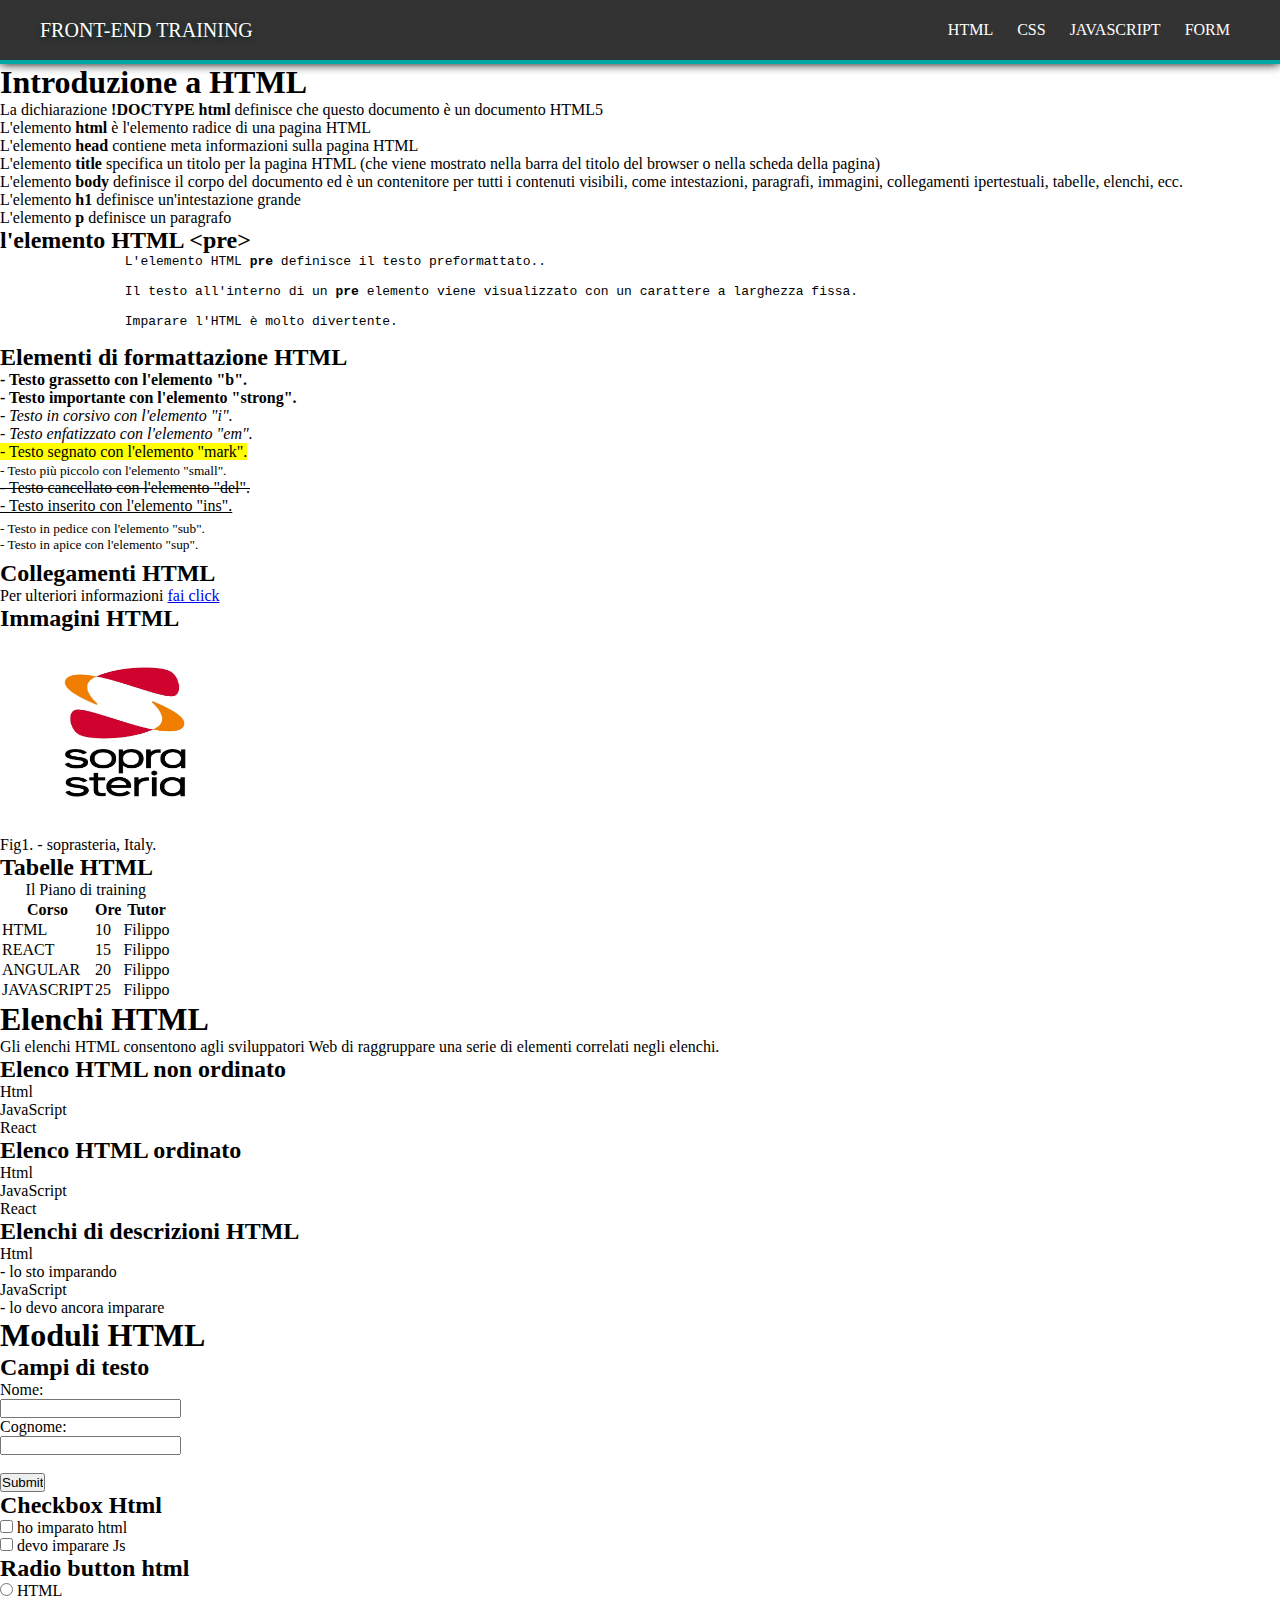
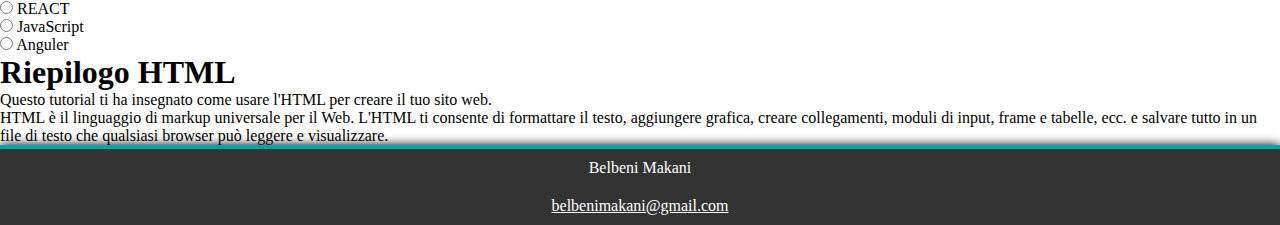
<file: index.html>
<!DOCTYPE html>
<html lang="it">
<head>
    <meta charset="UTF-8">
    <meta http-equiv="X-UA-Compatible" content="IE=edge">
    <meta name="viewport" content="width=device-width, initial-scale=1.0">
    <title>Introduzione a HTML</title>
    <link rel="stylesheet" href="style.css">
</head>
<body>
    <header>  
        <nav>
            <label class="title">Front-End Training</label>
            <ul>
                <li><a href="index.html">HTML</a></li>
                <li><a href="#">CSS</a></li>
                <li><a href="#">JavaScript</a></li>
                <li><a href="form.html">Form</a></li>
            </ul>               
        </nav>
    </header>
    <main class="content">
        <section>
            <h1>Introduzione a HTML</h1>
    
            <p>La dichiarazione <strong>!DOCTYPE html</strong> definisce che questo documento è un documento HTML5</p>
            <p>L'elemento <strong>html</strong> è l'elemento radice di una pagina HTML</p>
            <p>L'elemento <strong>head</strong> contiene meta informazioni sulla pagina HTML</p>
            <p>L'elemento <strong>title</strong> specifica un titolo per la pagina HTML 
                (che viene mostrato nella barra del titolo del browser o nella scheda della pagina)
            </p>
            <p>L'elemento <strong>body</strong> definisce il corpo del documento ed è un contenitore per 
                tutti i contenuti visibili, come intestazioni, paragrafi, immagini, collegamenti 
                ipertestuali, tabelle, elenchi, ecc.
            </p>
            <p>L'elemento <strong>h1</strong> definisce un'intestazione grande</p>
            <p>L'elemento <strong>p</strong> definisce un paragrafo</p>
    
        </section>
        <article>
            <h2>l'elemento HTML &lt;pre&gt;</h2>
            <pre>
                L'elemento HTML <strong>pre</strong> definisce il testo preformattato..
            
                Il testo all'interno di un <strong>pre</strong> elemento viene visualizzato con un carattere a larghezza fissa.
    
                Imparare l'HTML è molto divertente.
            </pre>
        </article>
        
        <article>
            <h2>Elementi di formattazione HTML</h2>
            <p><b>- Testo grassetto con l'elemento "b".</b></p>
            <p><strong>- Testo importante con l'elemento "strong".</strong></p>
            <P><i>- Testo in corsivo con l'elemento "i".</i></P>
            <p><em>- Testo enfatizzato con l'elemento "em".</em></p>
            <p><mark>- Testo segnato con l'elemento "mark".</mark></p>
            <p><small>- Testo più piccolo con l'elemento "small".</small></p>
            <p><del>- Testo cancellato con l'elemento "del".</del></p>
            <p><ins>- Testo inserito con l'elemento "ins".</ins></p>
            <p><sub>- Testo in pedice con l'elemento "sub".</sub></p>
            <p><sup>- Testo in apice con l'elemento "sup".</sup></p>
        </article>
        
        <article>
            <h2>Collegamenti HTML</h2>
            <p>Per ulteriori informazioni <a href="https://www.w3schools.com">fai click</a></p>
        </article>
        
        <article>
            <h2>Immagini HTML</h2>
            <figure>
                <img src="medias/SopraSteria.webp" alt="soprasteria img" width="250" height="200">
                <figcaption>Fig1. - soprasteria, Italy.</figcaption>
              </figure>
        </article>
        <article>
            <h2>Tabelle HTML</h2>
            <table>
                <caption>Il Piano di training</caption>
                <tr>
                  <th>Corso</th>
                  <th>Ore</th>
                  <th>Tutor</th>
                </tr>
                <tr>
                    <td>HTML</td>
                    <td>10</td>
                    <td>Filippo</td>
                </tr>
                <tr>
                    <td>REACT</td>
                    <td>15</td>
                    <td>Filippo</td>
                </tr>
                <tr>
                    <td>ANGULAR</td>
                    <td>20</td>
                    <td>Filippo</td>
                </tr>
                <tr>
                    <td>JAVASCRIPT</td>
                    <td>25</td>
                    <td>Filippo</td>
                </tr>
              </table>
        </article>
        <section>
            <h1>Elenchi HTML</h1>
            <p>Gli elenchi HTML consentono agli sviluppatori Web di raggruppare una serie di
                 elementi correlati negli elenchi.
            </p>
        </section>
        <article>
            <h2>Elenco HTML non ordinato</h2>
            <ul>
                <li>Html</li>
                <li>JavaScript</li>
                <li>React</li>
              </ul>
        </article>
        <article>
            <h2>Elenco HTML ordinato</h2>
            <ol>
                <li>Html</li>
                <li>JavaScript</li>
                <li>React</li>
            </ol>
        </article>
        <article>
            <h2>Elenchi di descrizioni HTML</h2>
            <dl>
                <dt>Html</dt>
                <dd>- lo sto imparando</dd>
                <dt>JavaScript</dt>
                <dd>- lo devo ancora imparare</dd>
              </dl>
        </article>
        <section>
            <h1>Moduli HTML</h1>
        </section>
        <article>
            <h2>Campi di testo</h2>
            <form>
                <label for="nome">Nome:</label><br>
                <input type="text" id="nome" name="nome"><br>
                <label for="cognome">Cognome:</label><br>
                <input type="text" id="cognome" name="cognome"><br><br>
                <input type="submit" value="Submit">
              </form>
        </article>

        <article>
            <h2>Checkbox Html</h2>
            <form>
                <input type="checkbox" id="htmlchk" name="html" value="HTML">
                <label for="html"> ho imparato html</label><br>
                <input type="checkbox" id="js" name="javascript" value="JS">
                <label for="js"> devo imparare Js</label><br>
              </form>
        </article>
        <article>
            <h2>Radio button html</h2>
            <form>
                <input type="radio" id="html" name="radio" value="HTML">
                <label for="html">HTML</label><br>
                <input type="radio" id="react" name="radio" value="REACT">
                <label for="react">REACT</label><br>
                <input type="radio" id="javascript" name="radio" value="JS">
                <label for="javascript">JavaScript</label><br>
                <input type="radio" id="angular" name="radio" value="ANGULAR">
                <label for="javascript">Anguler</label>
              </form>
        </article>

        <section>
            <h1>Riepilogo HTML</h1>
            <p>Questo tutorial ti ha insegnato come usare l'HTML per creare il tuo sito web.<br>
                HTML è il linguaggio di markup universale per il Web. L'HTML ti consente di formattare
                il testo, aggiungere grafica, creare collegamenti, moduli di input, frame e tabelle, 
                ecc. e salvare tutto in un file di testo che qualsiasi browser può leggere e visualizzare.
            </p>
        </section>
    </main>
    
    <footer>
        <p>Belbeni Makani</p>
        <p><a href="mailto:belbenimakani@gmail.com">belbenimakani@gmail.com</a></p>
    </footer>
</body>
</html>
</file>
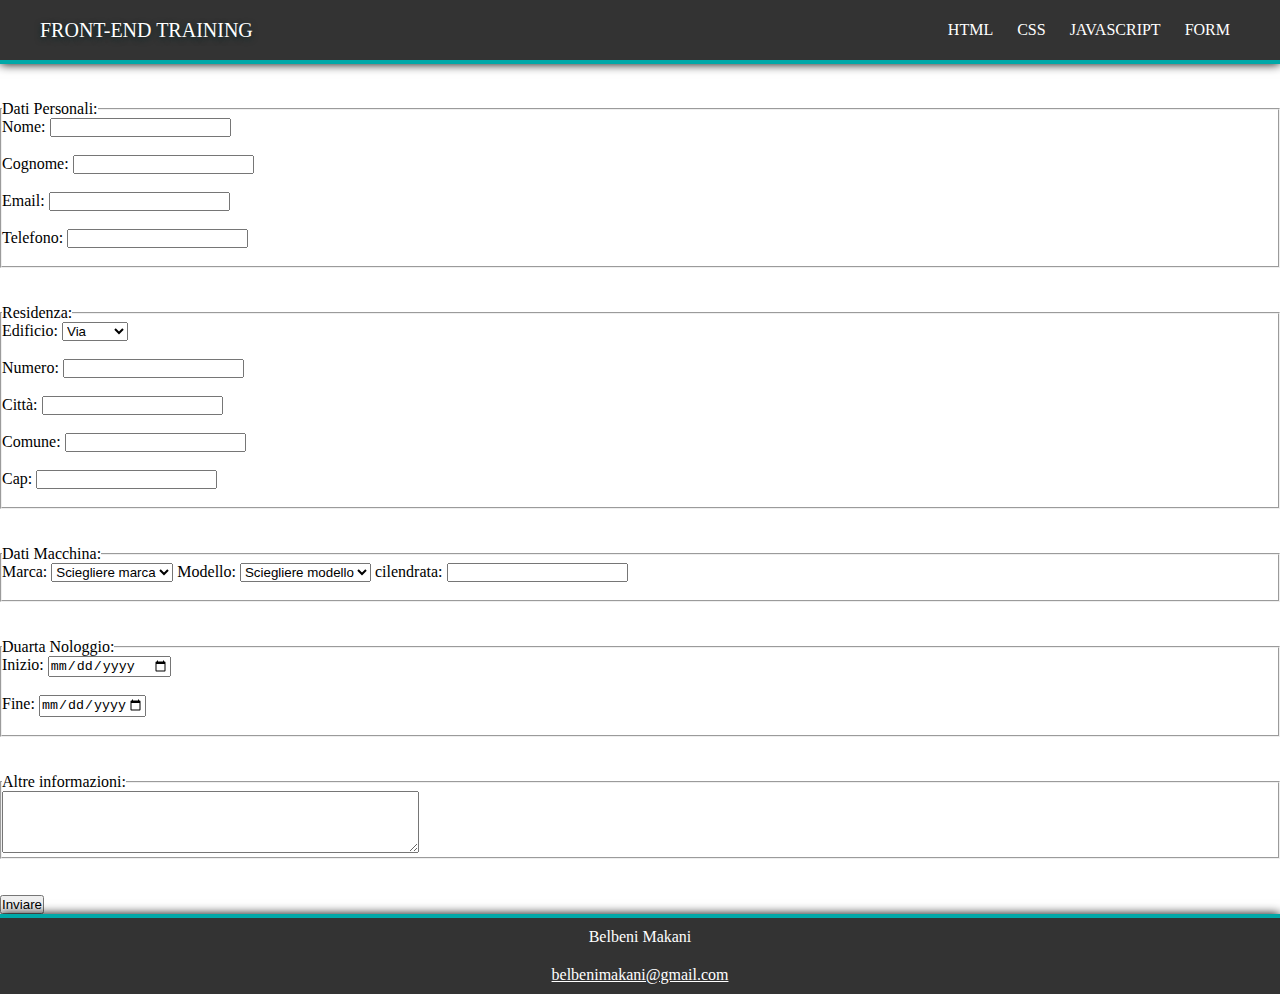
<file: form.html>
<!DOCTYPE html>
<html lang="en">
<head>
    <meta charset="UTF-8">
    <meta http-equiv="X-UA-Compatible" content="IE=edge">
    <meta name="viewport" content="width=device-width, initial-scale=1.0">
    <title>form</title>
    <link rel="stylesheet" href="style.css">
</head>
<body>
    <header>  
        <nav>
            <label class="title">Front-End Training</label>
            <ul>
                <li><a href="index.html">HTML</a></li>
                <li><a href="#">CSS</a></li>
                <li><a href="#">JavaScript</a></li>
                <li><a href="form.html">Form</a></li>
            </ul>               
        </nav>
    </header>
    <main>
        <form ><br><br>
            <fieldset>
             <legend>Dati Personali:</legend>
             <label for="nome">Nome:</label>
             <input type="text" id="nome" name="nome"><br><br>
             <label for="cognome">Cognome:</label>
             <input type="text" id="cognome" name="cognome"><br><br>
             <label for="email">Email:</label>
             <input type="email" id="email" name="email"><br><br>
             <label for="telefono">Telefono:</label>
             <input type="tel" id="telefono" name="telefono"><br><br>
            </fieldset><br><br>

            <fieldset>
                <legend>Residenza:</legend>
                
                <label for="sorge">Edificio:</label>
                <select name="sorge" id="sorge">
                    <option value="via">Via</option>
                    <option value="vialeb">Viale</option>
                    <option value="piazza">Piazza</option>
                    <option value="vincolo">Vincolo</option>
                    <option value="strada">Strada</option>
                    <option value="corso">Corso</option>
                </select><br><br>
                <label for="num">Numero:</label>
                <input type="number" id="num" name="num"><br><br>
                <label for="citta">Città:</label>
                <input type="text" id="citta" name="citta"><br><br>
                <label for="comune">Comune:</label>
                <input type="text" id="comune" name="comune"><br><br>
                <label for="cap">Cap:</label>
                <input type="number" id="cap" name="cap"><br><br>
            </fieldset><br><br>

            <fieldset>
                <legend>Dati Macchina:</legend>

                <label for="marca">Marca:</label>
                <select name="marca" id="marca">
                    <option value="">Sciegliere marca</option>
                    <option value="volvo">Volvo</option>
                    <option value="saab">Alfa Romeo</option>
                    <option value="mercedes">Mercedes</option>
                    <option value="audi">Audi</option>
                    <option value="audi">Toyota</option>
                </select>

                <label for="modello">Modello:</label>
                <select name="modello" id="modello">
                    <option value="">Sciegliere modello</option>
                    <option value="v5">V5</option>
                    <option value="giulietta">Giulietta</option>
                    <option value="class5">Class 5</option>
                    <option value="q5">Q5</option>
                    <option value="rav4">Rav4</option>
                </select>
                <label for="cilendrata">cilendrata:</label>
                <input type="text" id="cilendrata" name="cilendrata"><br><br>
            </fieldset><br><br>

            <fieldset>
                <legend>Duarta Nologgio:</legend>

                <label for="startdate">Inizio:</label>
                <input type="date" id="startdate" name="startdate" min="2022-11-01"><br><br>

                <label for="enddate">Fine:</label>
                <input type="date" id="enddate" name="enddate" max="2022-12-31"><br><br>
                
            </fieldset><br><br>
            <fieldset>
                <legend>Altre informazioni:</legend>
                <textarea id="message" name="message" rows="4" cols="50"></textarea>
            </fieldset><br><br>
            <input type="submit" value="Inviare">
        </form>
    </main>
    
    <footer>
        <p>Belbeni Makani</p>
        <p><a href="mailto:belbenimakani@gmail.com">belbenimakani@gmail.com</a></p>
    </footer>
    
</body>
</html>
</file>
<file: style.css>
*{
    margin: 0;
    padding: 0;
    list-style: none;
    
}

html,body{
    height: 100%;
}

body{
    font-family: 'Nunito Sans';
    display: flex;
    flex-direction: column;
}

/************************** HEADER STYLE *************************/
header{
    background-color: #333;
    height: 60px;
    width: 100%;
    border-bottom: 4px solid #00a8a8;
    box-shadow: 0px 0px 10px #000;
}

.title{
    color: #FFFFFF;
    text-transform: uppercase;
    text-shadow: 0px 2px 6px #032525;
    line-height: 60px;
    font-size: 20px;
}
nav label{
    margin-left: 40px;
}

nav ul{
    float: right;
    margin-right: 40px;
    text-transform: uppercase;
    
}

nav ul li{
    display: inline-block;
    line-height: 60px;
    margin: 0px 10px;
    
}
nav ul li a{
    color: #FFFFFF;
    border-bottom: 2px solid transparent;
    transition: all 0.4s ease-in-out;
    text-decoration: none;
}

nav ul li a:hover{
    color: #00a8a8;
    border-color: #FFFFFF;
}

/************************** MAIN STYLE *************************/

main{
    flex-grow: 1;
}


/************************** MAIN STYLE *************************/

footer{
    background: #333;
    height: 80px;
    width: 100%;
    border-top: 4px solid #00a8a8;
    box-shadow: 0px 0px 10px #000;
    text-align: center;
    
}
footer p{
    color: #FFFFFF;
    padding: 10px;
}
footer p a{
    color: #FFFFFF; 
}
footer p a:hover{
    color: #00a8a8;
    border-color: #FFFFFF; 
}
</file>
